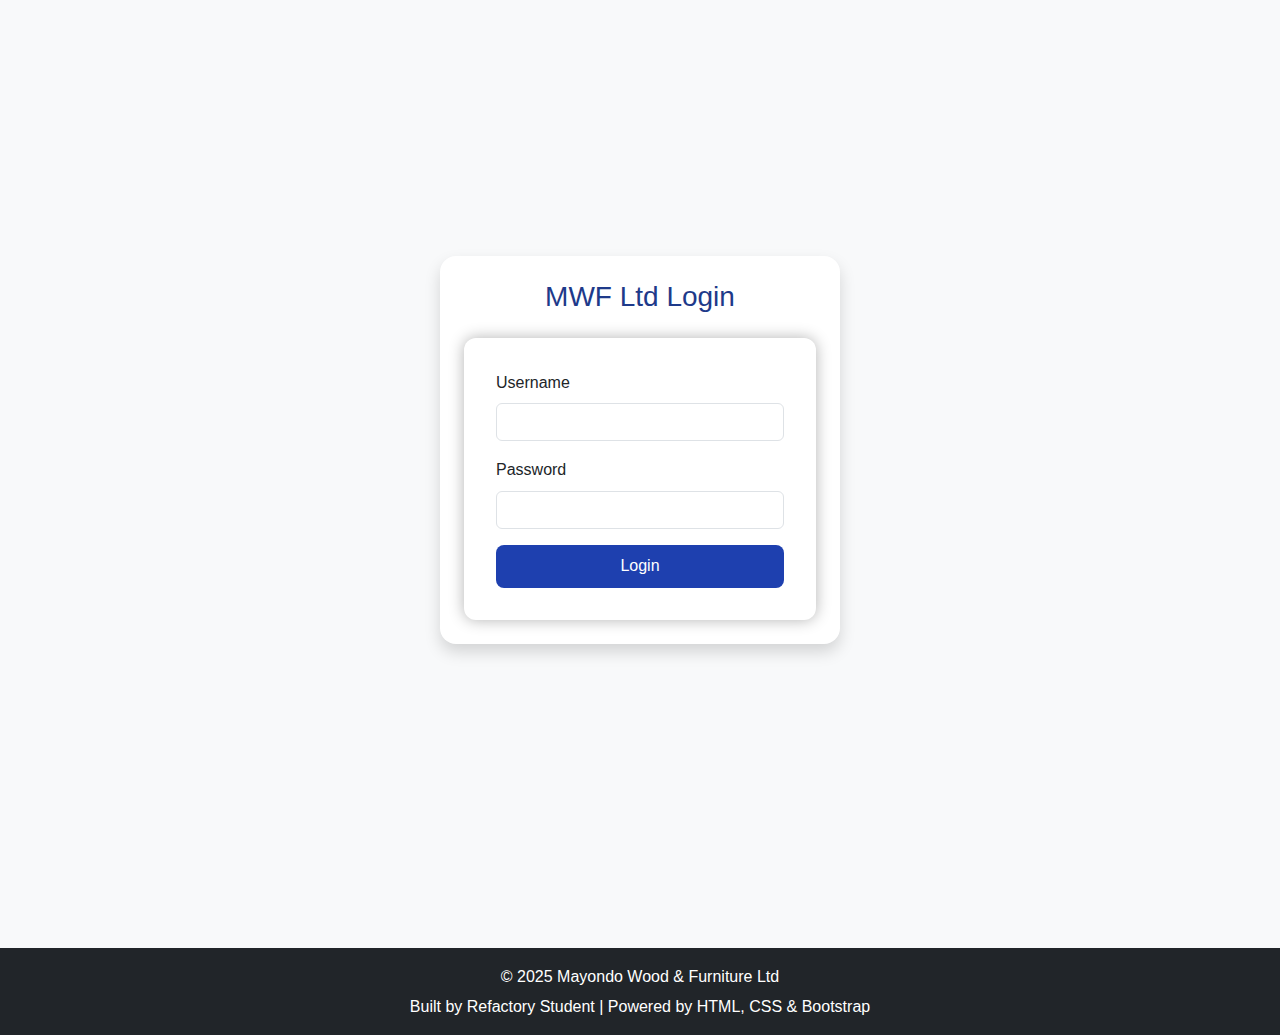
<file: index.html>
<!DOCTYPE html>
<html lang="en">
<head>
  <meta charset="UTF-8" />
  <meta name="viewport" content="width=device-width, initial-scale=1.0"/>
  <title>Mayondo Wood & Furniture Ltd | Login</title>

  <!-- Bootstrap CSS -->
  <link href="https://cdn.jsdelivr.net/npm/bootstrap@5.3.0/dist/css/bootstrap.min.css" rel="stylesheet"/>

  <!-- Custom Styles -->
  <link rel="stylesheet" href="CSS/styles.css">
</head>
<body class="bg-light">

  <!-- LOGIN FORM -->
  <div class="container d-flex justify-content-center align-items-center vh-100">
    <div class="card shadow p-4 w-100" style="max-width: 400px;">
      <h3 class="text-center mb-4">MWF Ltd Login</h3>

      <form action="dashboard.html" method="POST">
        <div class="mb-3">
          <label for="username" class="form-label">Username</label>
          <input type="text" id="username" class="form-control" required>
        </div>

        <div class="mb-3">
          <label for="password" class="form-label">Password</label>
          <input type="password" id="password" class="form-control" required>
        </div>

        <button type="submit" class="btn btn-primary w-100">Login</button>
      </form>
    </div>
  </div>

  <!-- FOOTER -->
  <footer class="bg-dark text-white text-center py-3 mt-5">
    <div class="container">
      <p class="mb-1">&copy; 2025 Mayondo Wood & Furniture Ltd</p>
      <p class="mb-0">Built by Refactory Student | Powered by HTML, CSS & Bootstrap</p>
    </div>
  </footer>

  <!-- Bootstrap JS Bundle -->
  <script src="https://cdn.jsdelivr.net/npm/bootstrap@5.3.0/dist/js/bootstrap.bundle.min.js"></script>
</file>
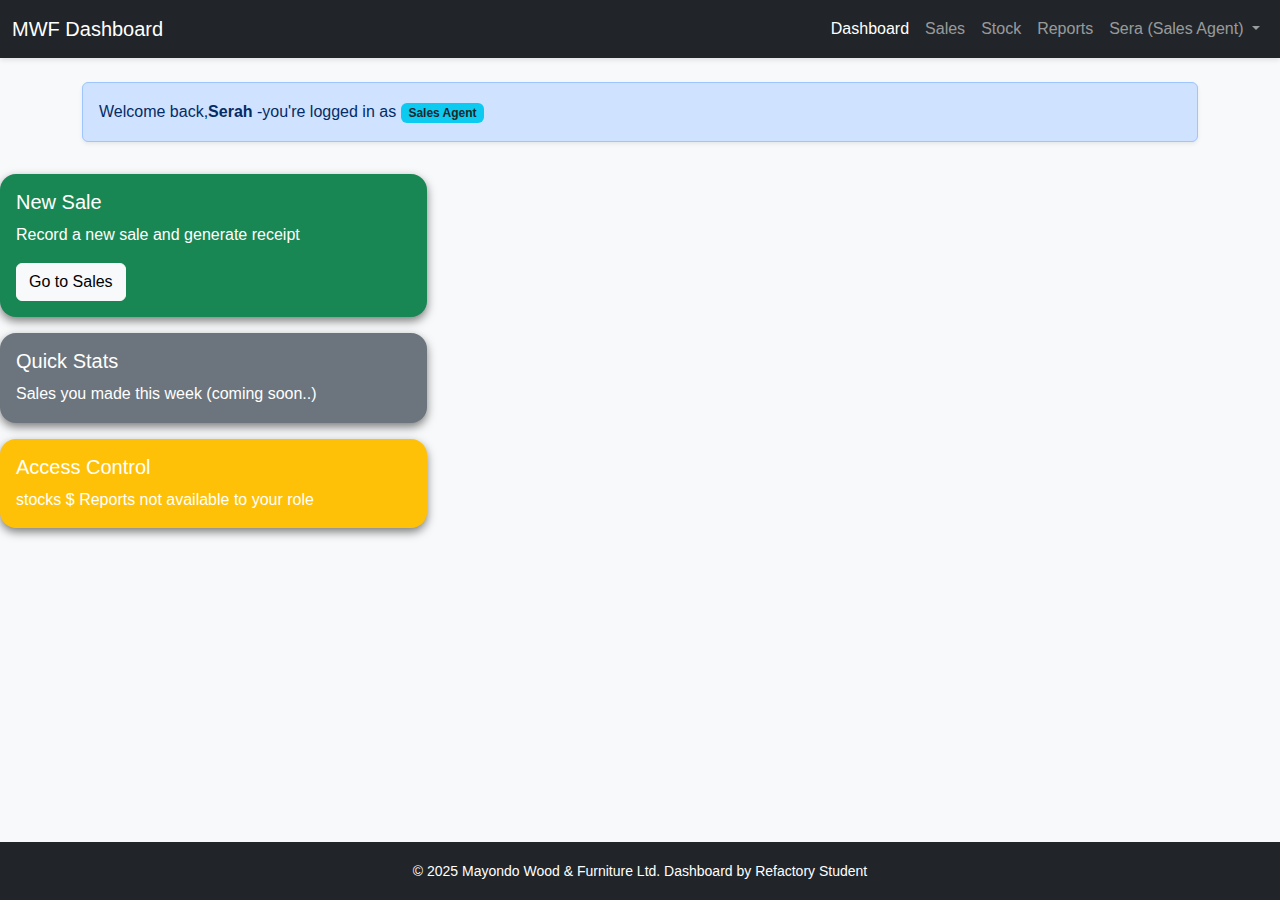
<file: dashboard.html>
<!DOCTYPE html>
<html lang="en">
<head>
    <meta charset="UTF-8">
    <meta name="viewport" content="width=device-width, initial-scale=1.0">
    <title>MWF Ltd | Dashboard</title>
    <!--bootstrap css-->
    <link href="https://cdn.jsdelivr.net/npm/bootstrap@5.3.0/dist/css/bootstrap.min.css" rel="stylesheet"/>

    <!--custom CSS-->
    <link rel="stylesheet" href="CSS/styles.css">

</head>
<body class="bg-light d-flex flex-column min-vh-100">


    <!--Navbar-->
    <nav class="navbar navbar-expand-lg navbar-dark bg-dark">
        <div class="container-fluid">
            <a class="navbar-brand" href="#">MWF Dashboard</a>
            <button class="navbar-toggler" type="button" data-bs-toggle="collapse" data-bs-target="#navbarNav">
                <span class="navbar-toggler-icon"></span>
            </button>

            <div class="collapse navbar-collapse" id="navbarNav">
                <ul class="navbar-nav ms-auto">
                    <li class="nav-item">
                        <a class="nav-link active" href="dashboard.html">Dashboard</a>
                    </li>
                    <li class="nav-item">
                        <a class="nav-link" href="sales.html">Sales</a>
                    </li>
                    <li class="nav-item">
                        <a class="nav-link" href="stock.html">Stock</a>
                    </li>
                    <li class="nav-item">
                        <a class="nav-link" href="reports.html">Reports</a>
                    </li>
                    <!--No access to Stock/Reports for sales Agent-->
                    <li class="nav-item dropdown">
                      <a class="nav-link dropdown-toggle" href="#" id="userDropdown" role="button" data-bs-toggle="dropdown">
                        Sera (Sales Agent)
                      </a>
                      <ul class="dropdown-menu dropdown-menu-end">
                        <li><a class="dropdown-item" href="#">Profile</a></li>
                        <li><a class="dropdown-item" href="index.html">Logout</a></li>
                   </ul>
                    </li>
                </ul>
            </div>
        </div>
    </nav>
     <!-- MAIN CONTENT-->
      <div class="container mt-4">
        <div class="row">
          <div class="col-md-12 mb-3">
            <div class="alert alert-primary shadow-sm">
              Welcome back,<strong>Serah</strong> -you're logged in as <span class="badge bg-info text-dark">Sales Agent</span>
            </div>
          </div>
        </div>
      </div>

      <!--cards-->
      <div class="col-md-4">
        <div class="card text-white bg-success mb-3">
        <div class="card-body">
          <h5 class="card-title">New Sale</h5>
          <p class="card-text">Record a new sale and generate receipt</p>
          <a href="sales.html" class="btn btn-light">Go to Sales</a>
        </div>
      </div>
      </div>

      <div class="col-md-4">
        <div class="card text-white bg-secondary mb-3">
          <div class="card-body">
            <h5 class="card-title">Quick Stats</h5>
            <p class="card-text">Sales you made this week (coming soon..)</p>
          </div>
        </div>
      </div>

      <div class="col-md-4">
        <div class="card text-white bg-warning mb-3">
          <div class="card-body">
            <h5 class="card-title">Access Control</h5>
            <p class="card-text">stocks $ Reports not available to your role</p>
          </div>
        </div>
      </div>

  <!-- FOOTER -->
  <footer class="mt-auto bg-dark text-white text-center py-3">
    <div class="container">
      <small>&copy; 2025 Mayondo Wood & Furniture Ltd. Dashboard by Refactory Student</small>
    </div>
  </footer>

  <!-- Bootstrap JS Bundle -->
  <script src="https://cdn.jsdelivr.net/npm/bootstrap@5.3.0/dist/js/bootstrap.bundle.min.js"></script>
</body>
</html>
</file>
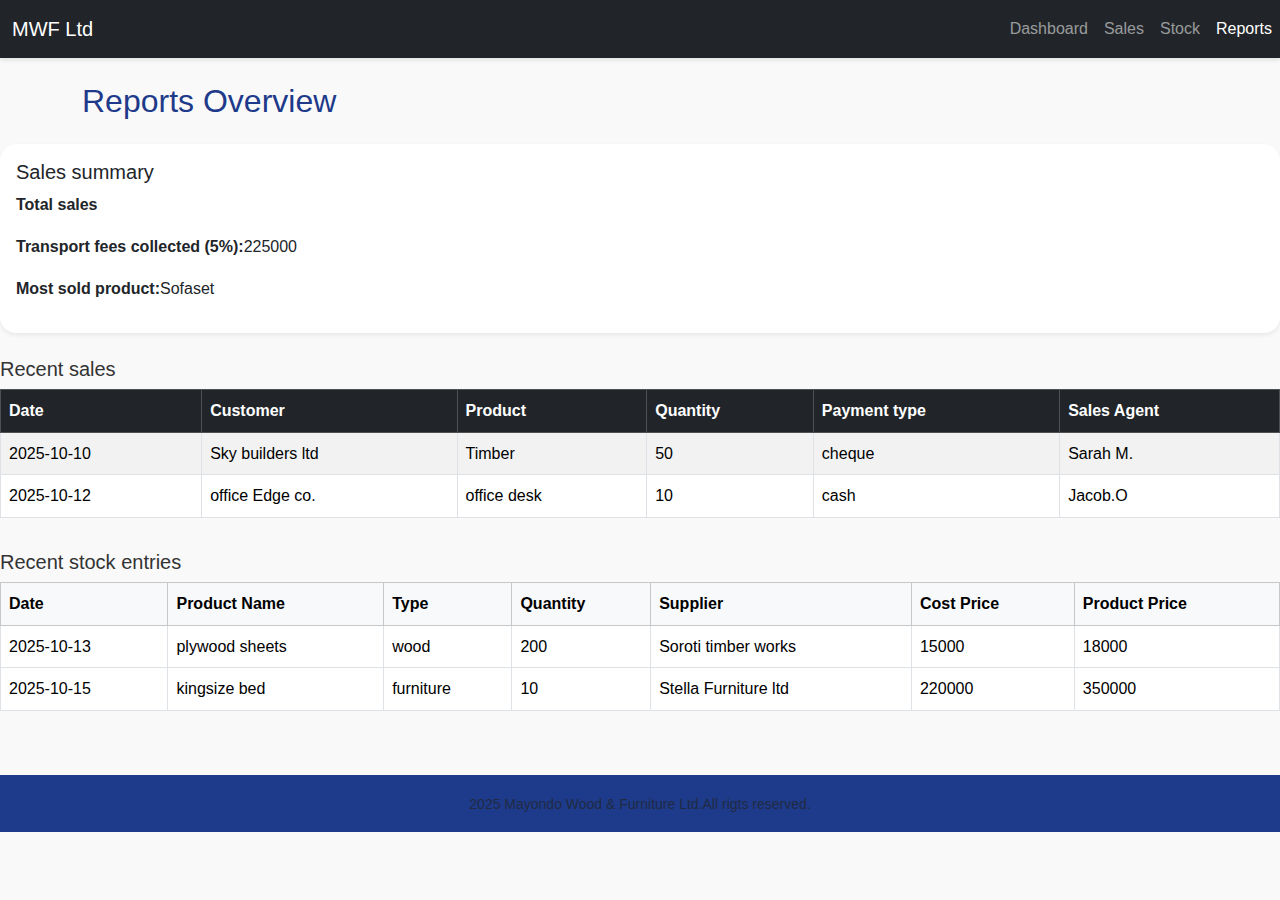
<file: report.html>
<!DOCTYPE html>
<html lang="en">
<head>
  <meta charset="UTF-8">
  <meta name="viewport" content="width=device-width, initial-scale=1">
  <title>Reports - MWF Ltd</title>
  <link href="https://cdn.jsdelivr.net/npm/bootstrap@5.3.0/dist/css/bootstrap.min.css" rel="stylesheet">
  <link rel="stylesheet" href="CSS/styles.css">
</head>
</body>

<!--navbar-->

<nav class="navbar navbar-expand-lg navbar-dark bg-dark mb-4">
    <div class="container-fluid">
        <a class="navbar-brand" href="dashboard.html">MWF Ltd</a>
        <button class="navbar-toggler" type="button" data-bs-toggle="collapse" data-bs-target="#navbarReport" aria-controls="navbarReport" aria-expanded="false" aria-label="Toggle navigation">
            <span class="navbar-toggler-icon"></span>
        </button>
    </div>
    <div class="collapse navbar-collapse" id="navbarReport">
        <ul class="navbar-nav ms-auto">
          <li class="nav-item"><a class="nav-link" href="dashboard.html">Dashboard</a></li>
          <li class="nav-item"><a class="nav-link" href="sales.html">Sales</a></li>
          <li class="nav-item"><a class="nav-link" href="stock.html">Stock</a></li>
          <li class="nav-item"><a class="nav-link active" href="report.html">Reports</a></li>
        </ul>
      </div>
    </div>
</nav>
<!--page header-->
<div class="container">
    <h2 class="mb-4">Reports Overview</h2>
</div>

<!--sales summary card-->
<div class="card mb-4 shadow-sm">
    <div class="card-body">
        <h5 class="card-title">Sales summary</h5>
        <p><strong>Total sales</strong></p>
        <p><strong>Transport fees collected (5%):</strong>225000</p>
        <p><strong>Most sold product:</strong>Sofaset</p>
    </div>
</div>

<!--Recent sales-->
<div class="mb-3">
    <h5>Recent sales</h5>
    <div class="table-responsive">
        <table class="table table-striped table-bordered">
            <thead class="table-dark">
                <tr>
                    <th>Date</th>
                    <th>Customer</th>
                    <th>Product</th>
                    <th>Quantity</th>
                    <th>Payment type</th>
                    <th>Sales Agent</th>
                </tr>
            </thead>
            <tbody>
                <tr>
                    <td>2025-10-10</td>
                    <td>Sky builders ltd</td>
                    <td>Timber</td>
                    <td>50</td>
                    <td>cheque</td>
                    <td>Sarah M.</td>
                </tr>
                <tr>
                    <td>2025-10-12</td>
                    <td>office Edge co.</td>
                    <td>office desk</td>
                    <td>10</td>
                    <td>cash</td>
                    <td>Jacob.O</td>
                </tr>
            </tbody>
         </table>
    </div>
</div>

<!--STOCK-UPDATES TABLE-->
<div class="mb-5">
    <h5>Recent stock entries</h5>
    <div class="table-responsive">
        <table class="table table-bordered">
            <thead class="table-light">
                <tr>
                    <th>Date</th>
                    <th>Product Name</th>
                    <th>Type</th>
                    <th>Quantity</th>
                    <th>Supplier</th>
                    <th>Cost Price</th>
                    <th>Product Price</th>
                </tr>
            </thead>
            <tbody>
                <tr>
                    <td>2025-10-13</td>
                    <td>plywood sheets</td>
                    <td>wood</td>
                    <td>200</td>
                    <td>Soroti timber works</td>
                    <td>15000</td>
                    <td>18000</td>
                </tr>
                <tr>
                    <td>2025-10-15</td>
                    <td>kingsize bed</td>
                    <td>furniture</td>
                    <td>10</td>
                    <td>Stella Furniture ltd</td>
                    <td>220000</td>
                    <td>350000</td>
                </tr>
            </tbody>
        </table>
    </div>

</div>

<!--footer-->
<footer class="text-center mt-5 mb-5 text-muted">
    <small>2025 Mayondo Wood & Furniture Ltd.All rigts reserved.</small>
</footer>
 <script src="https://cdn.jsdelivr.net/npm/bootstrap@5.3.0/dist/js/bootstrap.bundle.min.js"></script>
</body>
</html>
</file>
<file: CSS/styles.css>
/* reset and basics*/
* {
    margin: 0;
    padding: 0;
    box-sizing: border-box;
}


body {
    font-family: 'segoe UI',sans-serif;
    background-color: #f9f9f9;
    color: #333;
    line-height: 1.6;
}

/*navbar sparkle*/
.navbar {
    box-shadow: 0 2px 5px rgba(0, 0, 0, 0.1);
}

/* headings*/
h1,h2,h3 {
    color: #1e3a8a;
    margin-bottom: 1rem;
}

/*cards*/
.card {
    border: none;
    box-shadow: 0 4px 10px rgba(0,0, 0, 0.5);
    border-radius: 16px;
}

/*buttons*/
.btn-primary {
    background-color: #1e40af;
    border: none;
    padding: 0.6rem 1.2rem;
    border-radius: 8px;
    transition: 0.3s ease-in-out;
}

.btn-primary:hover {
    background-color: #1d4ed8;
}

/*forms*/
form {
    background: #fff;
    padding: 2rem;
    border-radius: 12px;
    box-shadow: 0 0 15px rgba(0,0, 0, 0.3);
}

/*footer*/
footer {
    background-color: #1e3a8a;
    color: #fff;
    text-align: center;
    padding: 1rem 0;
    margin-top: 2rem;
}
</file>
